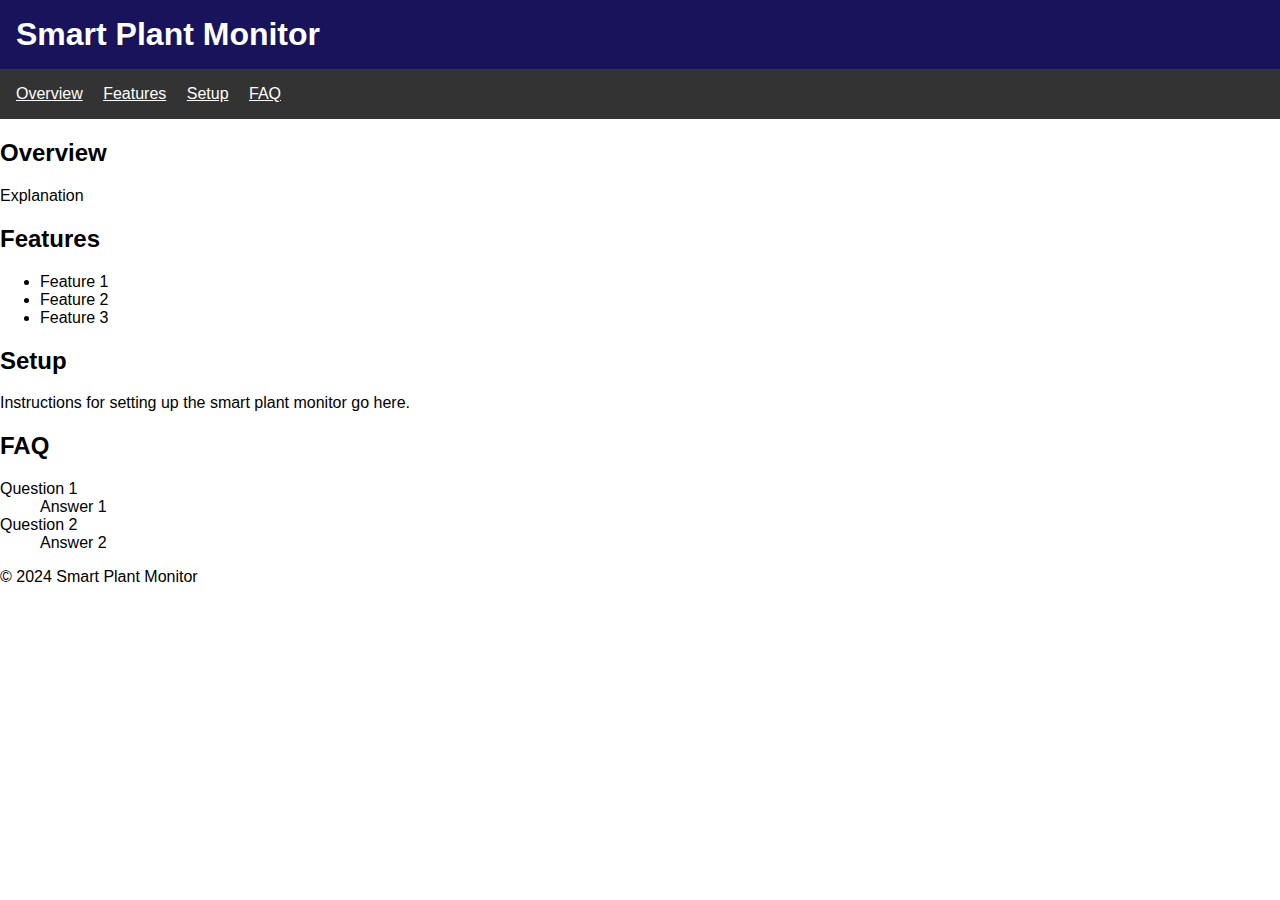
<file: PlantMonitorSystem/main.html>
<!DOCTYPE html>
<html>
<head>
	<title>Smart Plant Monitor</title>
	<link rel="stylesheet" type="text/css" href="styles.css">
</head>
<body>
	<header>
		<h1>Smart Plant Monitor</h1>
	</header>
	<nav>
		<ul>
			<li><a href="#overview">Overview</a></li>
			<li><a href="#features">Features</a></li>
			<li><a href="#setup">Setup</a></li>
			<li><a href="#faq">FAQ</a></li>
		</ul>
	</nav>
	<main>
		<section id="overview">
			<h2>Overview</h2>
			<p>Explanation</p>
		</section>
		<section id="features">
			<h2>Features</h2>
			<ul>
				<li>Feature 1</li>
				<li>Feature 2</li>
				<li>Feature 3</li>
			</ul>
		</section>
		<section id="setup">
			<h2>Setup</h2>
			<p>Instructions for setting up the smart plant monitor go here.</p>
		</section>
		<section id="faq">
			<h2>FAQ</h2>
			<dl>
				<dt>Question 1</dt>
				<dd>Answer 1</dd>
				<dt>Question 2</dt>
				<dd>Answer 2</dd>
			</dl>
		</section>
	</main>
	<footer>
		<p>&copy; 2024 Smart Plant Monitor</p>
	</footer>
</body>
</html>
</file>
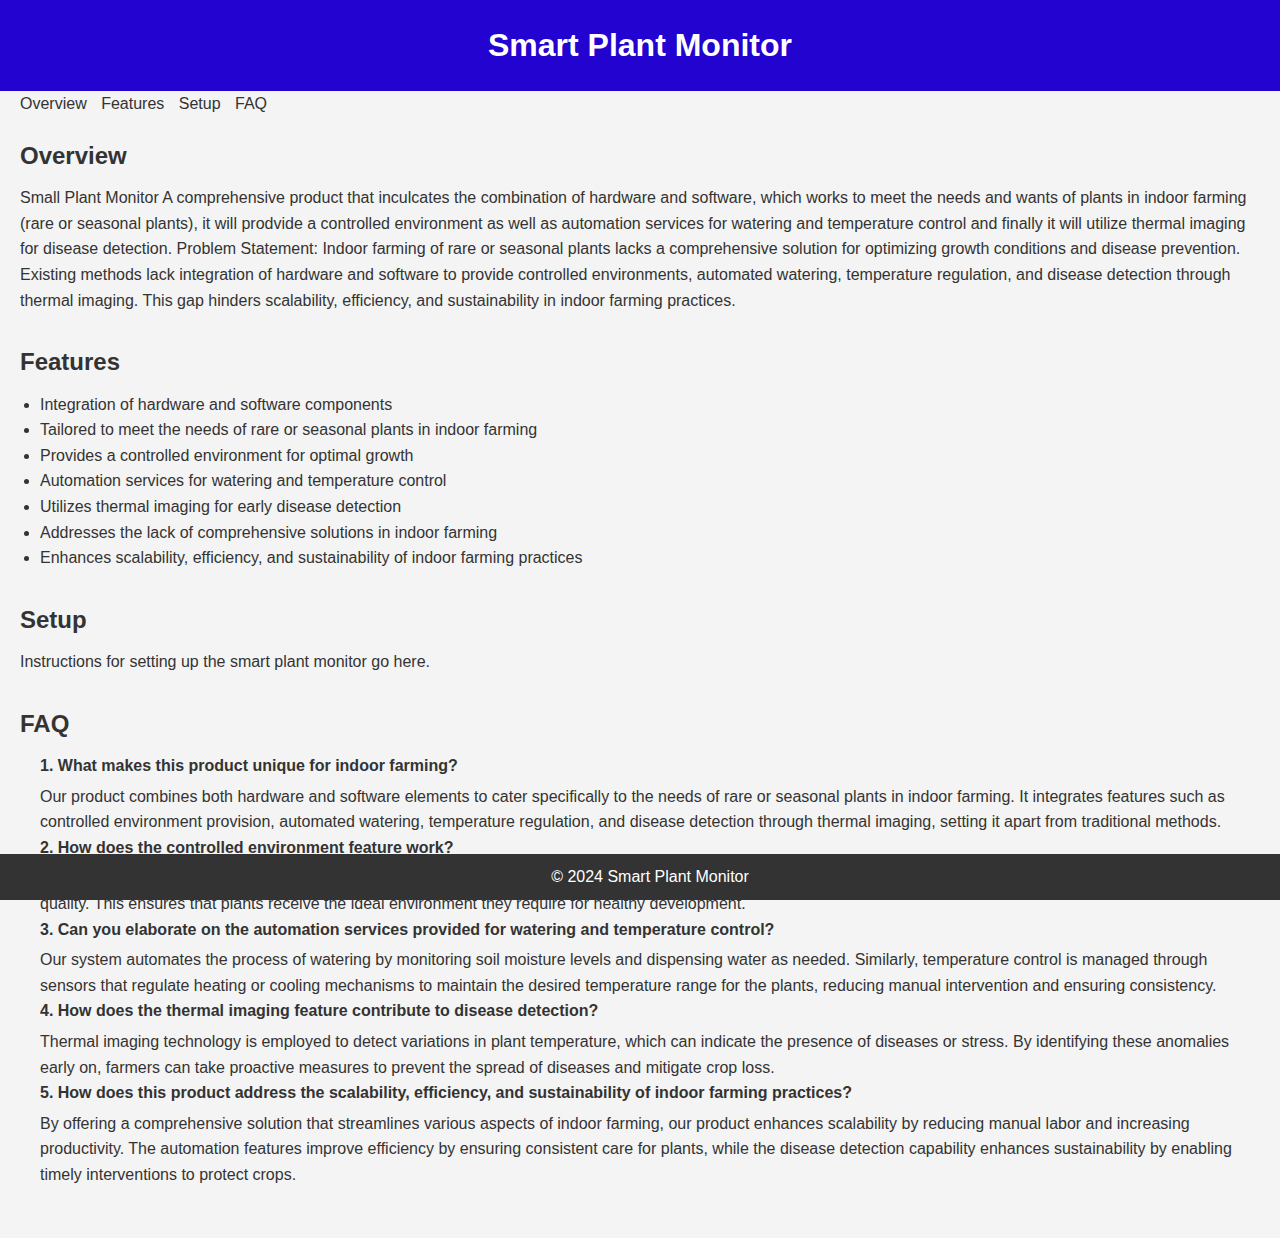
<file: PlantMonitorSystemUPDATE3/main.html>
<!DOCTYPE html>
<html>
<head>
	<title>Smart Plant Monitor</title>
	<link rel="stylesheet" type="text/css" href="styles.css">
</head>
<body>
	<header>
		<h1>Smart Plant Monitor</h1>
	</header>
	<nav>
		<ul>
			<li><a href="#overview">Overview</a></li>
			<li><a href="#features">Features</a></li>
			<li><a href="#setup">Setup</a></li>
			<li><a href="#faq">FAQ</a></li>
		</ul>
	</nav>
	<main>
		<section id="overview">
			<h2>Overview</h2>
			<p>Small Plant Monitor

				A comprehensive product that inculcates the combination of hardware and software, which works to meet the needs and wants of plants in indoor farming (rare or seasonal plants), it will prodvide a controlled environment as well as automation services for watering and temperature control and finally it will utilize thermal imaging for disease detection.
				
				Problem Statement: Indoor farming of rare or seasonal plants lacks a comprehensive solution for optimizing growth conditions and disease prevention. Existing methods lack integration of hardware and software to provide controlled environments, automated watering, temperature regulation, and disease detection through thermal imaging. This gap hinders scalability, efficiency, and sustainability in indoor farming practices.</p>
		</section>
		<section id="features">
			<h2>Features</h2>
			<ul>
				<li>Integration of hardware and software components</li>
				<li>Tailored to meet the needs of rare or seasonal plants in indoor farming</li>
				<li>Provides a controlled environment for optimal growth</li>
				<li>Automation services for watering and temperature control</li>
				<li>Utilizes thermal imaging for early disease detection</li>
				<li>Addresses the lack of comprehensive solutions in indoor farming</li>
				<li>Enhances scalability, efficiency, and sustainability of indoor farming practices</li>


			</ul>
		</section>
		<section id="setup">
			<h2>Setup</h2>
			<p>Instructions for setting up the smart plant monitor go here.</p>
		</section>
		<section id="faq">
			<h2>FAQ</h2>
			<dl>
				<dt>
					1. What makes this product unique for indoor farming?
					</dt>
				<dd>
					Our product combines both hardware and software elements to cater specifically to the needs of rare or seasonal plants in indoor farming. It integrates features such as controlled environment provision, automated watering, temperature regulation, and disease detection through thermal imaging, setting it apart from traditional methods.</dd>
				<dt>2. How does the controlled environment feature work?</dt>
				<dd>The controlled environment feature utilizes sensors and actuators to maintain optimal conditions for plant growth, including factors like humidity, light intensity, and air quality. This ensures that plants receive the ideal environment they require for healthy development.</dd>
				<dt>3. Can you elaborate on the automation services provided for watering and temperature control?</dt>
				<dd>Our system automates the process of watering by monitoring soil moisture levels and dispensing water as needed. Similarly, temperature control is managed through sensors that regulate heating or cooling mechanisms to maintain the desired temperature range for the plants, reducing manual intervention and ensuring consistency.</dd>
				<dt>4. How does the thermal imaging feature contribute to disease detection?</dt>
				<dd>Thermal imaging technology is employed to detect variations in plant temperature, which can indicate the presence of diseases or stress. By identifying these anomalies early on, farmers can take proactive measures to prevent the spread of diseases and mitigate crop loss.
				</dd>
				<dt>5. How does this product address the scalability, efficiency, and sustainability of indoor farming practices?</dt>
				<dd>By offering a comprehensive solution that streamlines various aspects of indoor farming, our product enhances scalability by reducing manual labor and increasing productivity. The automation features improve efficiency by ensuring consistent care for plants, while the disease detection capability enhances sustainability by enabling timely interventions to protect crops.</dd>
			</dl>
		</section>
	</main>
	<footer>
		<p>&copy; 2024 Smart Plant Monitor</p>
	</footer>
</body>
</html>
</file>
<file: PlantMonitorSystem/styles.css>
body {
	font-family: Arial, sans-serif;
	margin: 0;
	padding: 0;
}

header {
	background-color: #18135b;
	color: #fff;
	padding: 1em;
}

header h1 {
	margin: 0;
}

nav {
	background-color: #333;
	color: #fff;
	padding: 1em;
}

nav ul {
	list-style-type: none;
	margin: 0;
	padding: 0;
}

nav li {
	display: inline-block;
	margin-right: 1em;
}

nav a {
	color: #fff;
}
</file>
<file: PlantMonitorSystemUPDATE3/styles.css>
/* Reset default browser styles */
body, h1, h2, h3, p, ul, li, dl, dt, dd {
    margin: 0;
    padding: 0;
}

body {
    font-family: Arial, sans-serif;
    background-color: #f4f4f4;
    color: #333;
    line-height: 1.6;
}

header {
    background-color: #2203cf;
    color: #fff;
    padding: 20px;
    text-align: center;
}

nav ul {
    list-style-type: none;
    padding: 0;
}

nav ul li {
    display: inline;
    margin-right: 10px;
}

nav ul li a {
    text-decoration: none;
    color: #333;
    transition: color 0.3s ease;
}

nav ul li a:hover {
    color: #007bff;
}

main {
    padding: 20px;
}

section {
    margin-bottom: 30px;
}

h2 {
    margin-bottom: 10px;
}

ul {
    list-style-type: disc;
    margin-left: 20px;
}

dl {
    margin-left: 20px;
}

dt {
    font-weight: bold;
    margin-bottom: 5px;
}

footer {
    background-color: #333;
    color: #fff;
    padding: 10px;
    text-align: center;
    position: fixed;
    bottom: 0;
    width: 100%;
}
</file>
